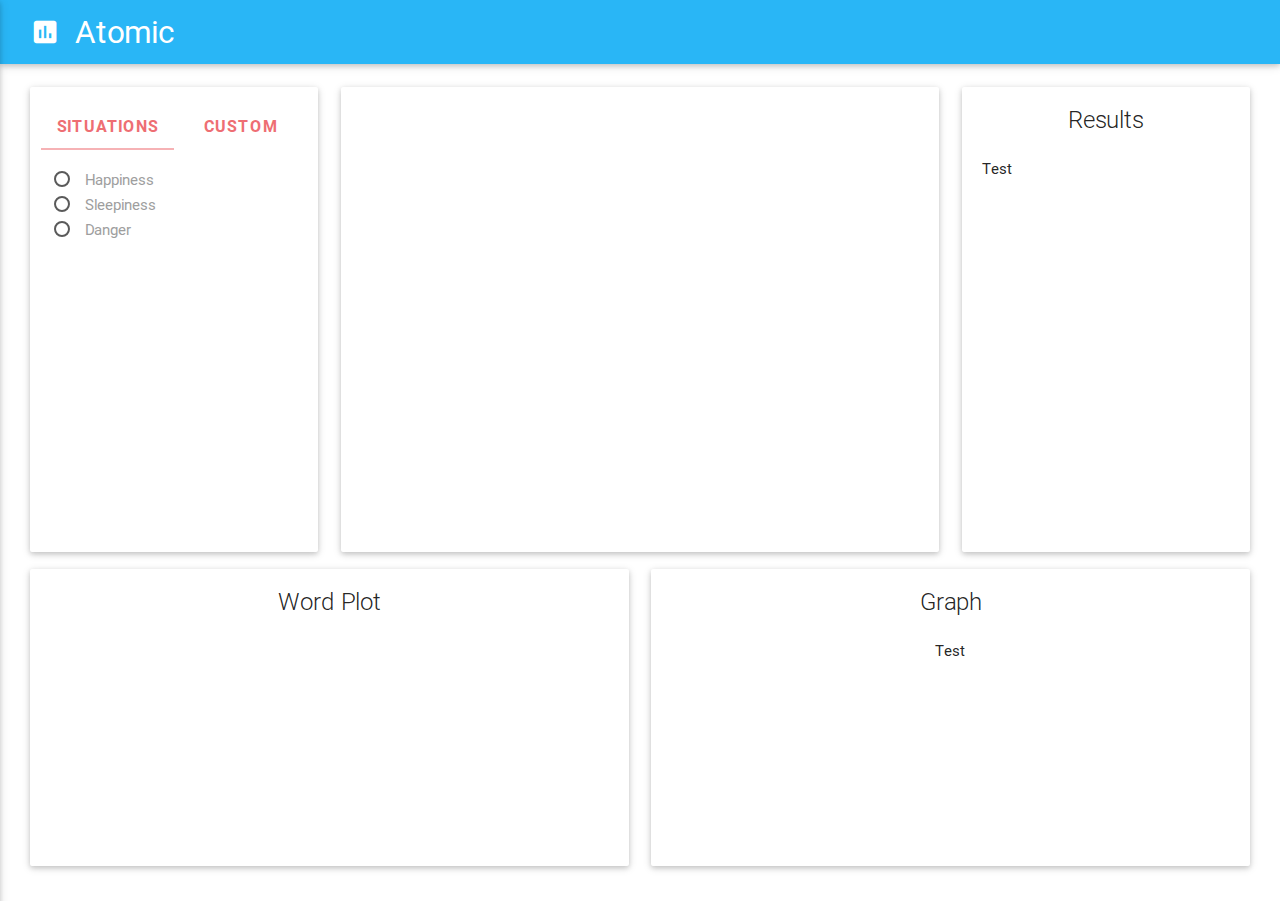
<file: ui_mockup/index.html>
<!DOCTYPE html>
<html lang="en">
<head>
  <meta http-equiv="Content-Type" content="text/html; charset=UTF-8"/>
  <meta name="viewport" content="width=device-width, initial-scale=1, maximum-scale=1.0"/>
  <title>Atomic</title>
  <link href="https://fonts.googleapis.com/icon?family=Material+Icons" rel="stylesheet">
  <link href="css/materialize.min.css" type="text/css" rel="stylesheet" media="screen,projection"/>
  <link href="css/jqcloud.min.css" type="text/css" rel="stylesheet" media="screen,projection"/>
  <link href="css/style.css" type="text/css" rel="stylesheet" media="screen,projection"/>
</head>
<body>
  <nav class="light-blue lighten-1" role="navigation">
    <div class="nav-wrapper container"><a id="logo-container" href="#" class="brand-logo"><i class="large material-icons">assessment</i>Atomic</a>
      <ul class="right hide-on-med-and-down">
        <!--<li><a href="#">Navbar Link</a></li>-->
      </ul>
      <ul id="nav-mobile" class="side-nav">
        <li><a href="#">Video</a></li>
        <li><a href="#">Graph</a></li>
        <li><a href="#">Word Plot</a></li>
        <li><a href="#">Situations</a></li>
        <li><a href="#">Results</a></li>
      </ul>
      <a href="#" data-activates="nav-mobile" class="button-collapse"><i class="material-icons">menu</i></a>
    </div>
  </nav>
  <div class="section no-pad-bot" id="index-banner">
    <div class="container">

      <div class="row">

        <!-- BEGIN "G" -->
        <div class="col s12 m12 l3">
          <div class="card verticaldata center-align">
            <div class="card-title" style="font-size:16px; font-weight:bold;">
              <div class="col s12">
                <ul class="tabs">
                  <li class="tab col s6"><a class="active" href="#situations">Situations</a></li>
                  <li class="tab col s6"><a href="#custom">Custom</a></li>
                </ul>
              </div>
            </div>
            <div class="card-content left-align">
              <br><br>
              <div class="row">
                <div id="situations" class="col s12">
                  <form action="#">
                    <p>
                      <input class="with-gap" name="group1" type="radio" id="situation1"/>
                      <label for="situation1">Happiness</label>
                    </p>
                    <p>
                      <input class="with-gap" name="group1" type="radio" id="situation2"/>
                      <label for="situation2">Sleepiness</label>
                    </p>
                    <p>
                      <input class="with-gap" name="group1" type="radio" id="situation3"/>
                      <label for="situation3">Danger</label>
                    </p>
                  </form>
                </div>
                <div id="custom" class="col s12">
                  <div id="customvals" style="overflow-y:scroll; height:41vh;">
                  </div>
                </div>
              </div>
            </div>
          </div>
        </div>
        <!-- END "G" -->

        <div class="col s12 m12 l6">
          <div class="card verticaldata center-align">
            <div class="card-content">
              <video id="videl" muted="" style="width:100%; height:100%;"></video>
            </div>
          </div>
        </div>

        <div class="col s12 m12 l3">
          <div class="card verticaldata center-align">
            <span class="card-title">Results</span>
            <div class="card-content left-align">Test</div>
          </div>
        </div>

      </div>

      <div class="row">

        <div id="wordCloudContainer" class="col s12 m12 l6">
          <div class="card blockdata center-align" style="min-height: 33vh; margin-top: -2vh;">
            <span class="card-title">Word Plot</span>
            <div class="card-content left-align">
              <div id="wordCloud" style="width:100%; height:100%;"></div>
            </div>
          </div>
        </div>

        <div class="col s12 m12 l6">
          <div class="card blockdata center-align" style="min-height: 33vh; margin-top: -2vh;">
            <span class="card-title">Graph</span>
            <div class="card-content">Test</div>
          </div>
        </div>

      </div>

    </div>
  </div>

  <script src="https://code.jquery.com/jquery-2.1.1.min.js"></script>
  <script src="js/materialize.min.js"></script>
  <script src="js/jqcloud.min.js"></script>
  <script src="js/init.js"></script>

  <script>
    function updateWordCloud(words, weights) {
      var wordList = [];
      for(var i=0; i<words.length; i++) {
        wordList.push({text: words[i], weight: weights[i]*100});
      }
      $("#wordCloud").jQCloud(wordList, {
        width: $("#wordCloudContainer").width()-40,
        height: $("#wordCloudContainer").height()-80
      });
    }

    $('input:radio[name="group1"]').change(
    function(){
        if(this.checked) {
          var setstr = "";
          var valsC = [["knife",0.98],["hand",0.87],["knife",0.98],["hand",0.87],["knife",0.98],["hand",0.87],["knife",0.98],["hand",0.87]]; //GRAB VALUES FROM WEB APP BACKEND
          for(var i=0; i<valsC.length; i++) {
            setstr += '<div class="input-field col s6"><input disabled placeholder="Keyword" id="keyword'+i+'" type="text" value="'+valsC[i][0]+'"></div><div class="input-field col s6"><input disabled placeholder="Weight" id="weight'+i+'" type="text" value="'+valsC[i][1]+'"></div>';
              //setstr += '<div class="input-field col s6"><input id="keyword'+i+'" type="text" value="'+valsC[i][0]+'"><label class="active" for="keyword'+i+'">Keyword</label></div>';
              //setstr += '<div class="input-field col s6"><input id="weight'+i+'" type="text" value="'+valsC[i][1]+'"><label class="active" for="weight'+i+'">Weight</label></div>';
          }
          $("#customvals").html(setstr);
          updateWordCloud(["man", "people", "adult", "offense", "one", "athlete", "dark", "indoors", "knife", "hand", "weapon", "strength", "force", "business", "competition", "danger", "foot", "conceptual", "side view", "wear"],[0.9926925301551819, 0.9910045862197876, 0.984666645526886, 0.9692342281341553, 0.9638503789901733, 0.9589204788208008, 0.9587680101394653, 0.9378172755241394, 0.9348297715187073, 0.9254631400108337, 0.9166908860206604, 0.914643406867981, 0.9140896797180176, 0.9048449993133545, 0.8954575061798096, 0.8875887393951416, 0.8640429973602295, 0.8363103270530701, 0.8337509632110596, 0.8264532089233398]);
        }
    });
  </script>

  </body>
</html>
</file>
<file: ui_mockup/css/style.css>
.icon-block {
  padding: 0 15px;
}
.icon-block .material-icons {
	font-size: inherit;
}
.verticaldata {
  height: 51.7vh;
}
.blockdata {
  height:25vh;
}
.card {
  padding-top:1em;
}
.container {
  margin-left: 0px;
  margin-right: 0px;
  width: 100%;
  max-width: 100%;
  padding-left: 2em;
  padding-right: 2em;
}
</file>
<file: ui_mockup/css/jqcloud.min.css>
/*!
 * jQCloud 2.0.2
 * Copyright 2011 Luca Ongaro (http://www.lucaongaro.eu)
 * Copyright 2013 Daniel White (http://www.developerdan.com)
 * Copyright 20142016 Damien "Mistic" Sorel (http://www.strangeplanet.fr)
 * Licensed under MIT (http://opensource.org/licenses/MIT)
 */
div.jqcloud{overflow:hidden;position:relative}div.jqcloud span{padding:0}div.jqcloud{font-family:Helvetica,Arial,sans-serif;font-size:10px;line-height:normal}div.jqcloud a{font-size:inherit;text-decoration:none}div.jqcloud span.w10{font-size:550%}div.jqcloud span.w9{font-size:500%}div.jqcloud span.w8{font-size:450%}div.jqcloud span.w7{font-size:400%}div.jqcloud span.w6{font-size:350%}div.jqcloud span.w5{font-size:300%}div.jqcloud span.w4{font-size:250%}div.jqcloud span.w3{font-size:200%}div.jqcloud span.w2{font-size:150%}div.jqcloud span.w1{font-size:100%}div.jqcloud{color:#09f}div.jqcloud a{color:inherit}div.jqcloud a:hover,div.jqcloud span.w10,div.jqcloud span.w8,div.jqcloud span.w9{color:#0cf}div.jqcloud span.w7{color:#39d}div.jqcloud span.w6{color:#90c5f0}div.jqcloud span.w5{color:#90a0dd}div.jqcloud span.w4{color:#90c5f0}div.jqcloud span.w3{color:#a0ddff}div.jqcloud span.w2{color:#9ce}div.jqcloud span.w1{color:#aab5f0}
</file>
